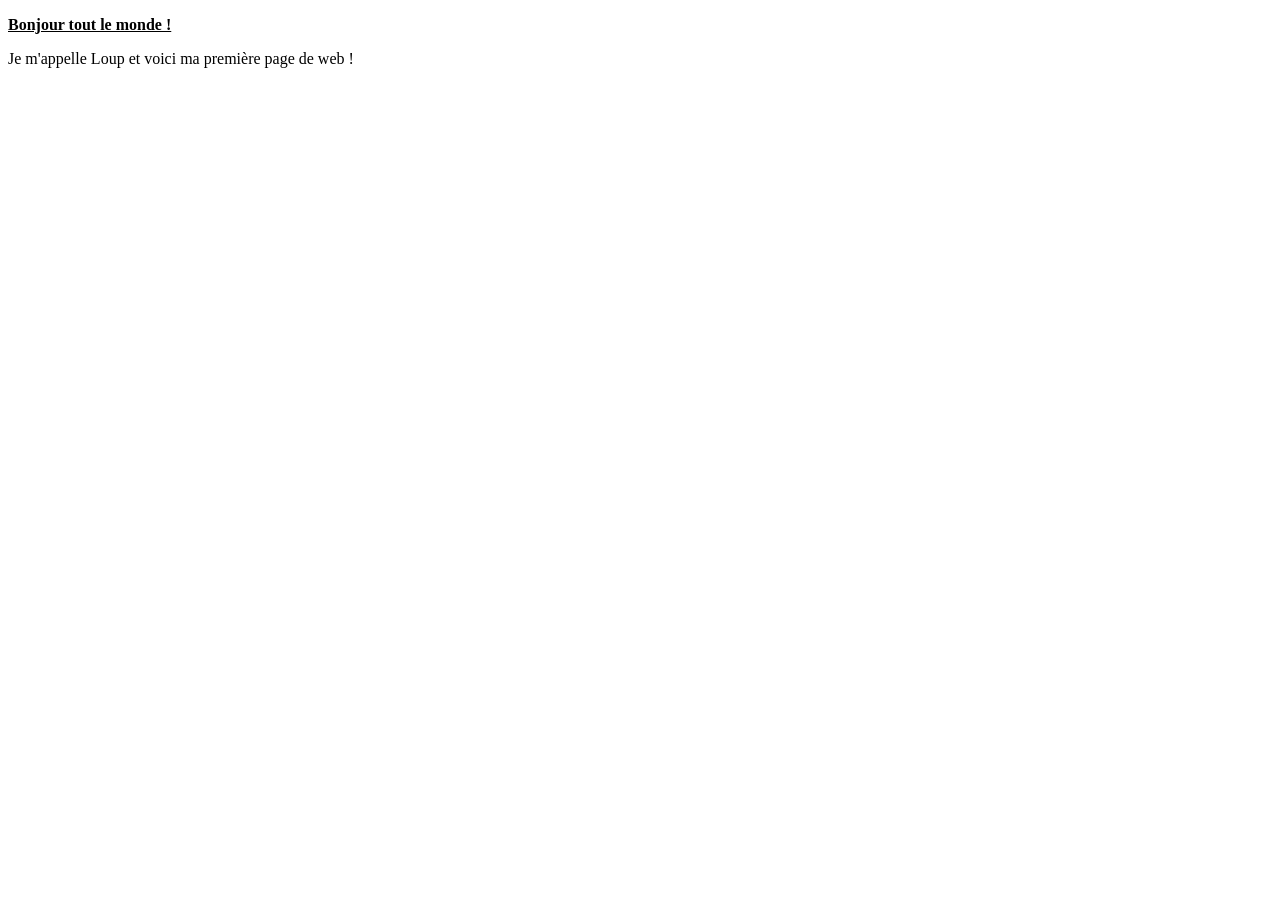
<file: cours/html-css/index.html>
<!DOCTYPE html>
<html lang="fr">

<head>
  <meta charset="UTF-8">
  <link rel="icon" type="image/x-icon" href="./image/favicon.ico">
  <title>Page de présentation</title>
</head>

<body>
  <p><strong><u>Bonjour tout le monde !</u></strong></p>
  <p>Je m'appelle Loup et voici ma première page de web !</p>
</body>

</html>
</file>
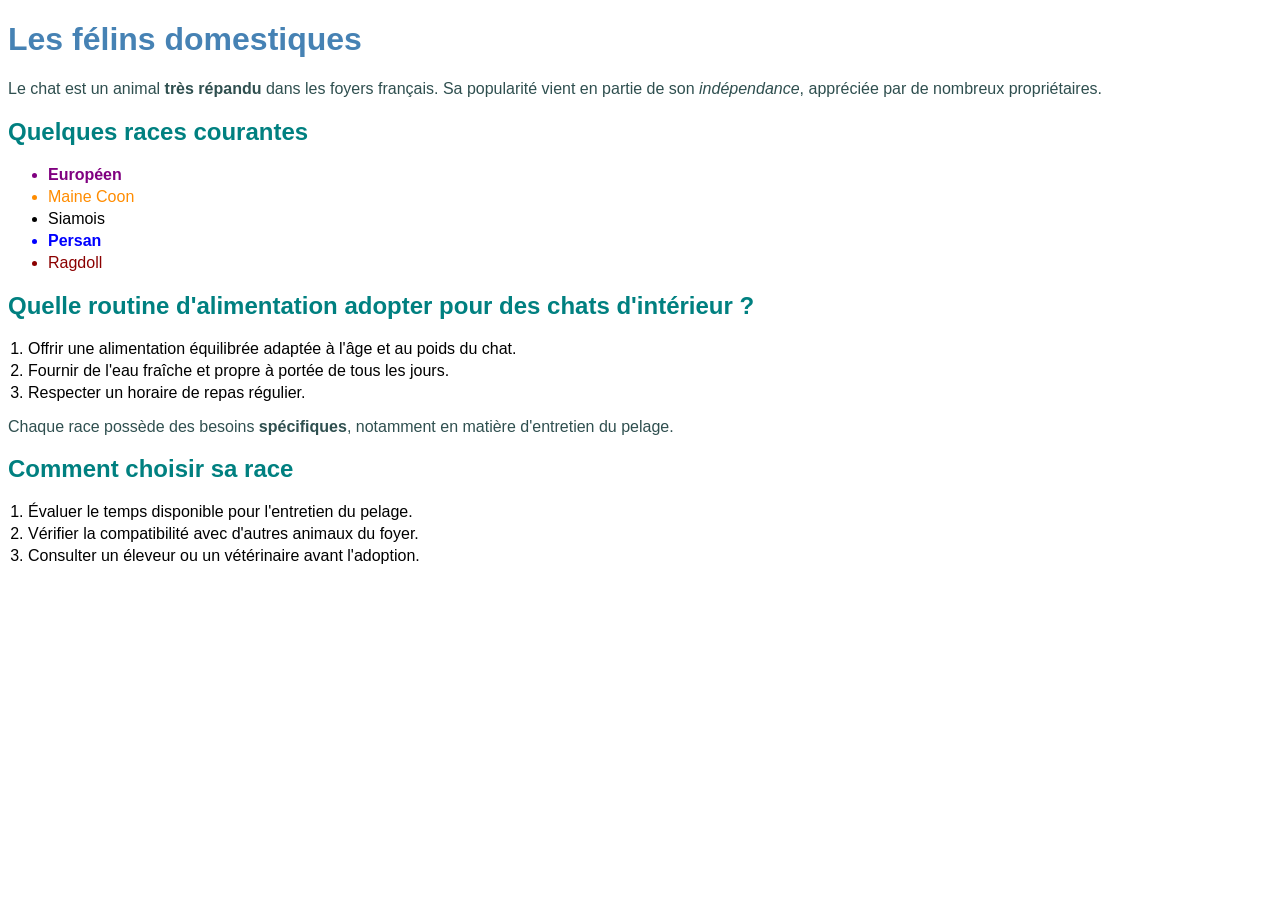
<file: cours/html-css/03-texte-et-css/index.html>
<!DOCTYPE html>
<html lang="fr">

<head>
  <meta charset="UTF-8">
  <title>Les félins domestiques</title>
  <link rel="stylesheet" href="style.css">
</head>

<body>
  <h1>Les félins domestiques</h1>
  <p>Le chat est un animal <strong>très répandu</strong> dans les foyers français. Sa popularité vient en partie de son
    <em>indépendance</em>, appréciée par de nombreux propriétaires.
  </p>
  <h2>Quelques races courantes</h2>
  <ul>
    <li id="race-vedette" class="recommandee">Européen</li>
    <li id="race-cher">Maine Coon</li>
    <li>Siamois</li>
    <li class="recommandee" class="deconseillee">Persan</li>
    <li class="deconseillee">Ragdoll</li>
  </ul>
  <h2>Quelle routine d'alimentation adopter pour des chats d'intérieur ?</h2>
  <ol>
    <li class="recommandation">Offrir une alimentation équilibrée adaptée à l'âge et au poids du chat.</li>
    <li class="recommandation">Fournir de l'eau fraîche et propre à portée de tous les jours.</li>
    <li class="recommandation">Respecter un horaire de repas régulier.</li>
  </ol>
  <p>Chaque race possède des besoins <strong>spécifiques</strong>, notamment en matière d'entretien du pelage.</p>
  <h2>Comment choisir sa race</h2>
  <ol>
    <li>Évaluer le temps disponible pour l'entretien du pelage.</li>
    <li>Vérifier la compatibilité avec d'autres animaux du foyer.</li>
    <li>Consulter un éleveur ou un vétérinaire avant l'adoption.</li>
  </ol>
</body>

</html>
</file>
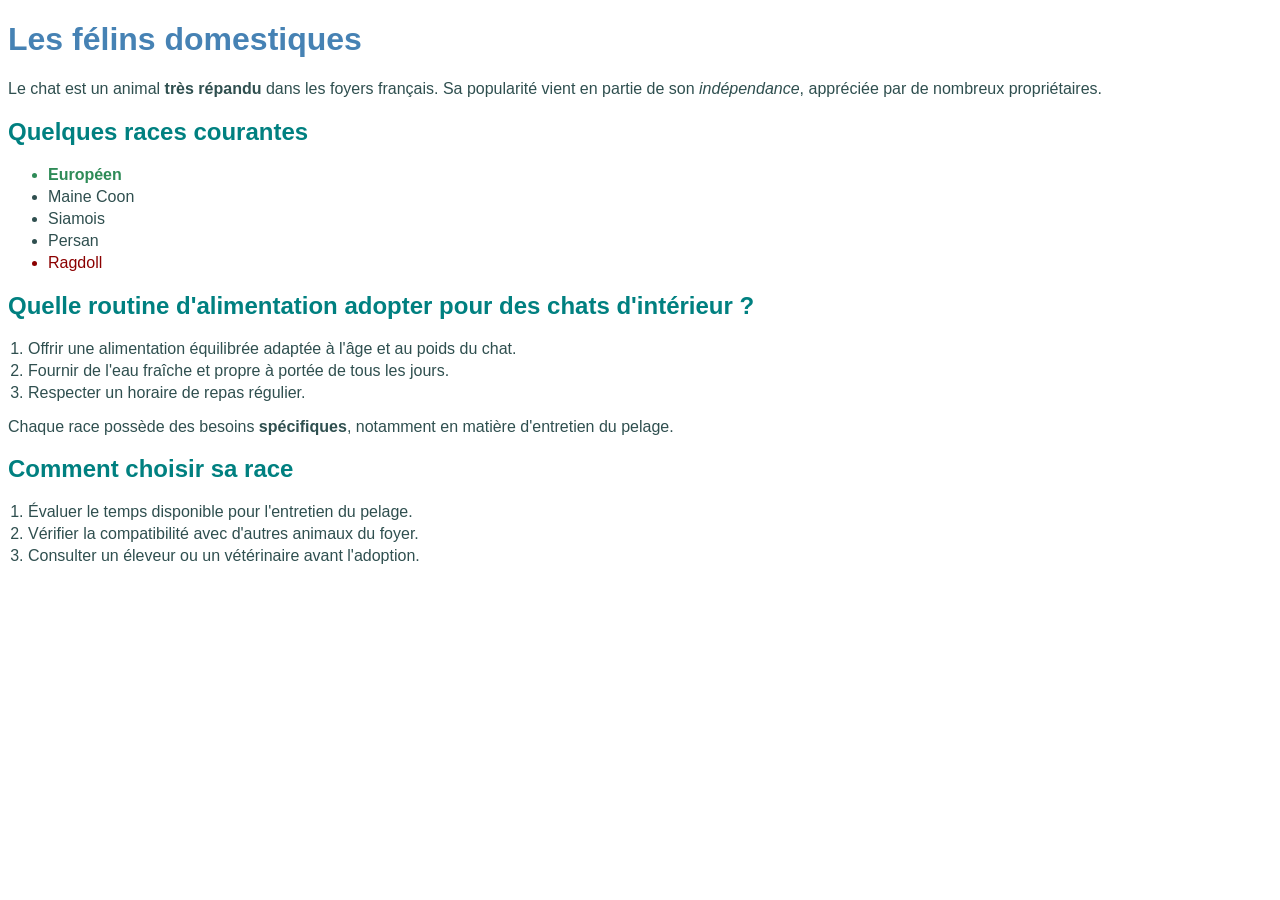
<file: cours/html-css/04-cascade-specificite/index.html>
<!DOCTYPE html>
<html lang="fr">

<head>
  <meta charset="UTF-8">
  <title>Les félins domestiques</title>
  <link rel="stylesheet" href="style.css">
</head>

<body>
  <h1>Les félins domestiques</h1>
  <p>Le chat est un animal <strong>très répandu</strong> dans les foyers français. Sa popularité vient en partie de son
    <em>indépendance</em>, appréciée par de nombreux propriétaires.
  </p>
  <h2>Quelques races courantes</h2>
  <ul>
    <li class="recommandee">Européen</li>
    <li>Maine Coon</li>
    <li>Siamois</li>
    <li>Persan</li>
    <li class="deconseillee">Ragdoll</li>
  </ul>
  <h2>Quelle routine d'alimentation adopter pour des chats d'intérieur ?</h2>
  <ol>
    <li class="recommandation">Offrir une alimentation équilibrée adaptée à l'âge et au poids du chat.</li>
    <li class="recommandation">Fournir de l'eau fraîche et propre à portée de tous les jours.</li>
    <li class="recommandation">Respecter un horaire de repas régulier.</li>
  </ol>
  <p>Chaque race possède des besoins <strong>spécifiques</strong>, notamment en matière d'entretien du pelage.</p>
  <h2>Comment choisir sa race</h2>
  <ol>
    <li>Évaluer le temps disponible pour l'entretien du pelage.</li>
    <li>Vérifier la compatibilité avec d'autres animaux du foyer.</li>
    <li>Consulter un éleveur ou un vétérinaire avant l'adoption.</li>
  </ol>
</body>

</html>
</file>
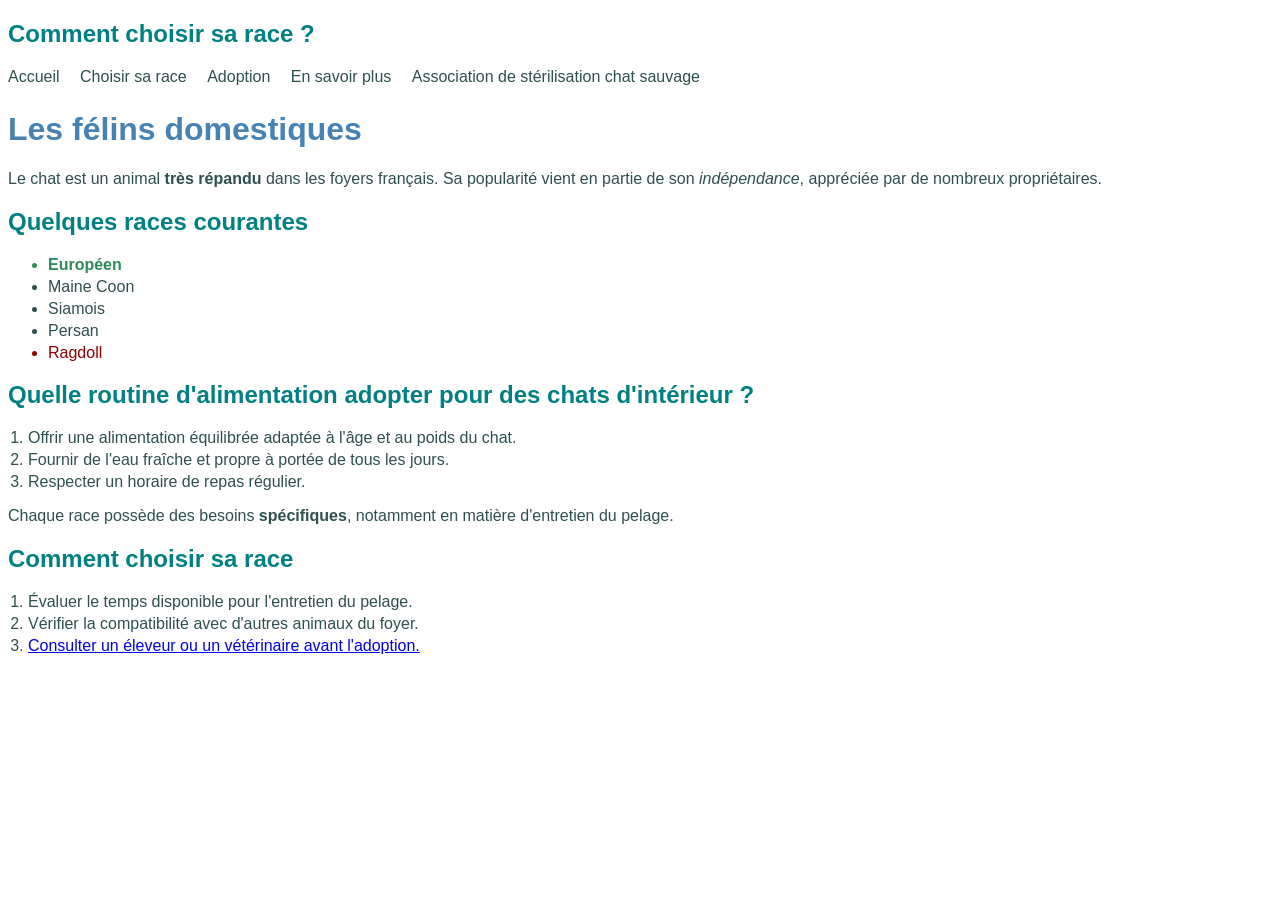
<file: cours/html-css/05-liens-navigation/index.html>
<!DOCTYPE html>
<html lang="fr">

<head>
  <meta charset="UTF-8">
  <title>Les félins domestiques</title>
  <link rel="stylesheet" href="style.css">
</head>

<body>
  <h2 id="choisir">Comment choisir sa race ?</h2>

  <nav>
    <ul>
      <li><a href="index.html">Accueil</a></li>
      <li><a href="index.html#choisir">Choisir sa race</a></li>
      <li><a href="adoption.html">Adoption</a></li>
      <li><a href="https://fr.wikipedia.org/wiki/Chat">En savoir plus </a></li>
      <li><a href="https://sterilcat.org/">Association de stérilisation chat sauvage</a></li>
    </ul>
  </nav>

  <h1>Les félins domestiques</h1>
  <p>Le chat est un animal <strong>très répandu</strong> dans les foyers français. Sa popularité vient en partie de son
    <em>indépendance</em>, appréciée par de nombreux propriétaires.
  </p>
  <h2>Quelques races courantes</h2>
  <ul>
    <li class="recommandee">Européen</li>
    <li>Maine Coon</li>
    <li>Siamois</li>
    <li>Persan</li>
    <li class="deconseillee">Ragdoll</li>
  </ul>
  <h2>Quelle routine d'alimentation adopter pour des chats d'intérieur ?</h2>
  <ol>
    <li class="recommandation">Offrir une alimentation équilibrée adaptée à l'âge et au poids du chat.</li>
    <li class="recommandation">Fournir de l'eau fraîche et propre à portée de tous les jours.</li>
    <li class="recommandation">Respecter un horaire de repas régulier.</li>
  </ol>
  <p>Chaque race possède des besoins <strong>spécifiques</strong>, notamment en matière d'entretien du pelage.</p>
  <h2>Comment choisir sa race</h2>
  <ol>
    <li>Évaluer le temps disponible pour l'entretien du pelage.</li>
    <li>Vérifier la compatibilité avec d'autres animaux du foyer.</li>
    <li><a href="adoption.html#contacter-veto" target="_blank">Consulter un éleveur ou un vétérinaire avant
        l'adoption.</a></li>
  </ol>
</body>

</html>
</file>
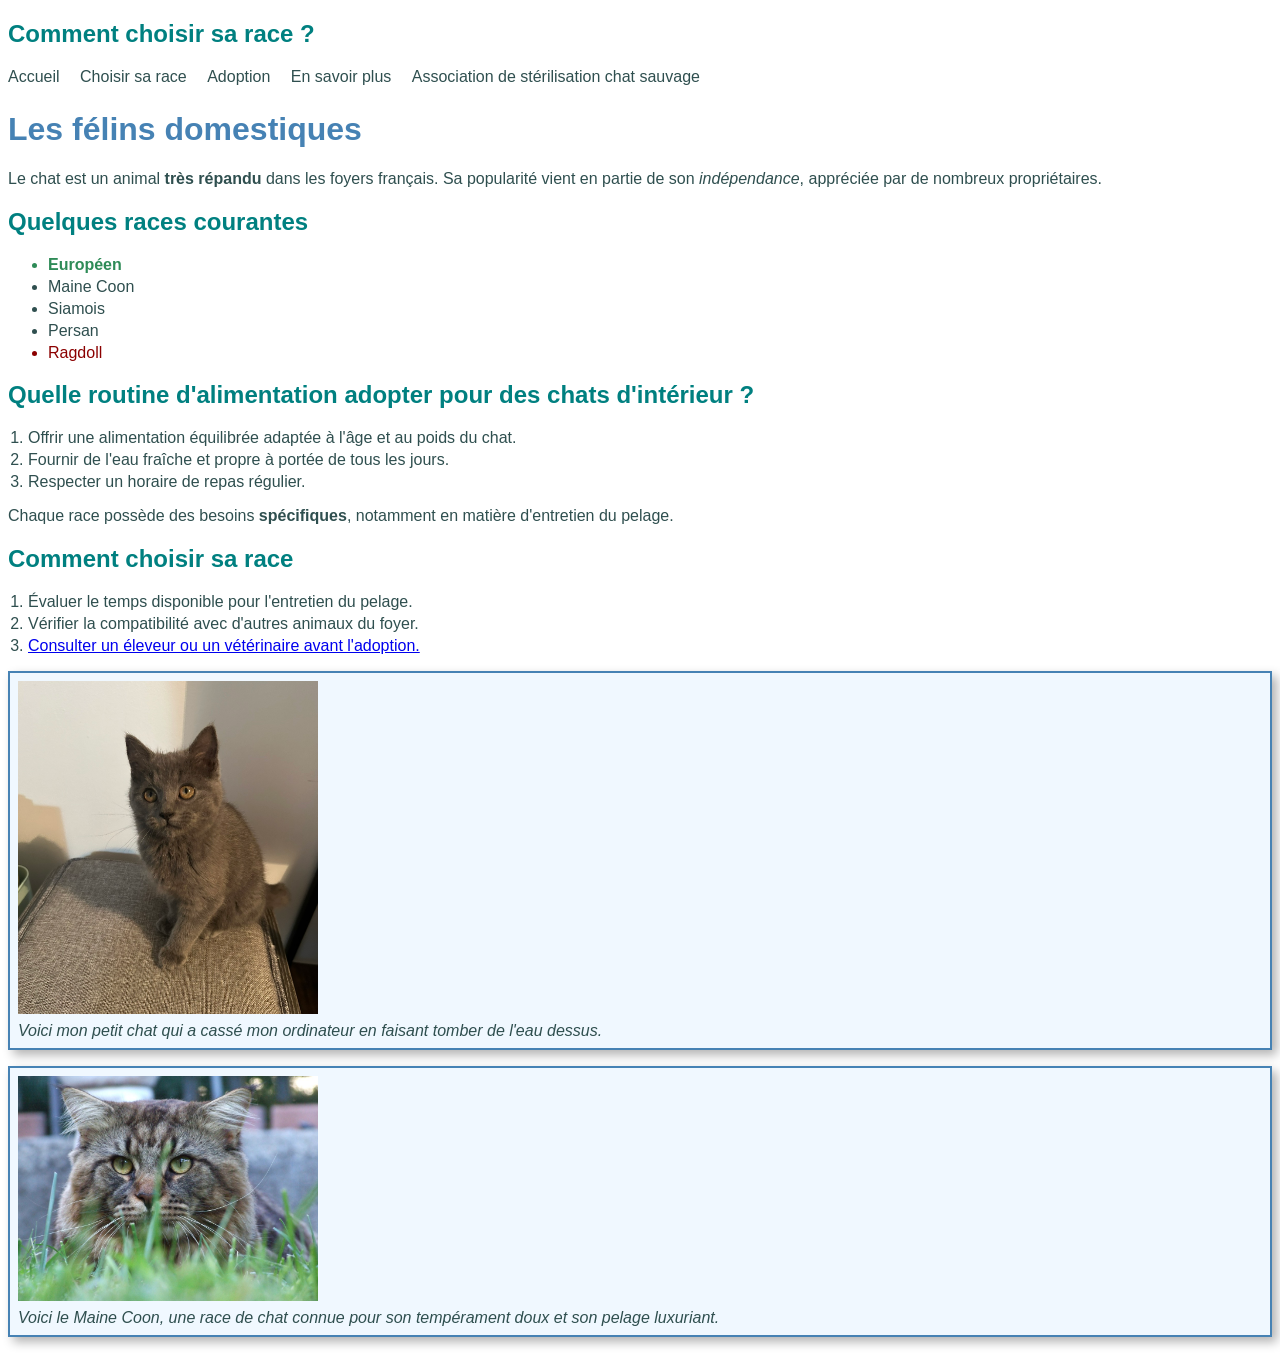
<file: cours/html-css/06-images-box-model/index.html>
<!DOCTYPE html>
<html lang="fr">

<head>
  <meta charset="UTF-8">
  <title>Les félins domestiques</title>
  <link rel="stylesheet" href="style.css">
</head>

<body>
  <h2 id="choisir">Comment choisir sa race ?</h2>

  <nav>
    <ul>
      <li><a href="index.html">Accueil</a></li>
      <li><a href="index.html#choisir">Choisir sa race</a></li>
      <li><a href="adoption.html">Adoption</a></li>
      <li><a href="https://fr.wikipedia.org/wiki/Chat">En savoir plus </a></li>
      <li><a href="https://sterilcat.org/">Association de stérilisation chat sauvage</a></li>
    </ul>
  </nav>

  <h1>Les félins domestiques</h1>
  <p>Le chat est un animal <strong>très répandu</strong> dans les foyers français. Sa popularité vient en partie de son
    <em>indépendance</em>, appréciée par de nombreux propriétaires.
  </p>
  <h2>Quelques races courantes</h2>
  <ul>
    <li class="recommandee">Européen</li>
    <li>Maine Coon</li>
    <li>Siamois</li>
    <li>Persan</li>
    <li class="deconseillee">Ragdoll</li>
  </ul>
  <h2>Quelle routine d'alimentation adopter pour des chats d'intérieur ?</h2>
  <ol>
    <li class="recommandation">Offrir une alimentation équilibrée adaptée à l'âge et au poids du chat.</li>
    <li class="recommandation">Fournir de l'eau fraîche et propre à portée de tous les jours.</li>
    <li class="recommandation">Respecter un horaire de repas régulier.</li>
  </ol>
  <p>Chaque race possède des besoins <strong>spécifiques</strong>, notamment en matière d'entretien du pelage.</p>
  <h2>Comment choisir sa race</h2>
  <ol>
    <li>Évaluer le temps disponible pour l'entretien du pelage.</li>
    <li>Vérifier la compatibilité avec d'autres animaux du foyer.</li>
    <li><a href="adoption.html#contacter-veto" target="_blank">Consulter un éleveur ou un vétérinaire avant
        l'adoption.</a></li>
  </ol>

  <figure>
  <img src="./images/nini.png" alt="Chat assis, regardant la caméra">
  <figcaption>Voici mon petit chat qui a cassé mon ordinateur en faisant tomber de l'eau dessus.</figcaption>
</figure>
  <figure>
  <img src="./images/maine-coon.jpg" alt="Chat assis, regardant la caméra">
  <figcaption>Voici le Maine Coon, une race de chat connue pour son tempérament doux et son pelage luxuriant.</figcaption>
</figure>
</body>

</html>
</file>
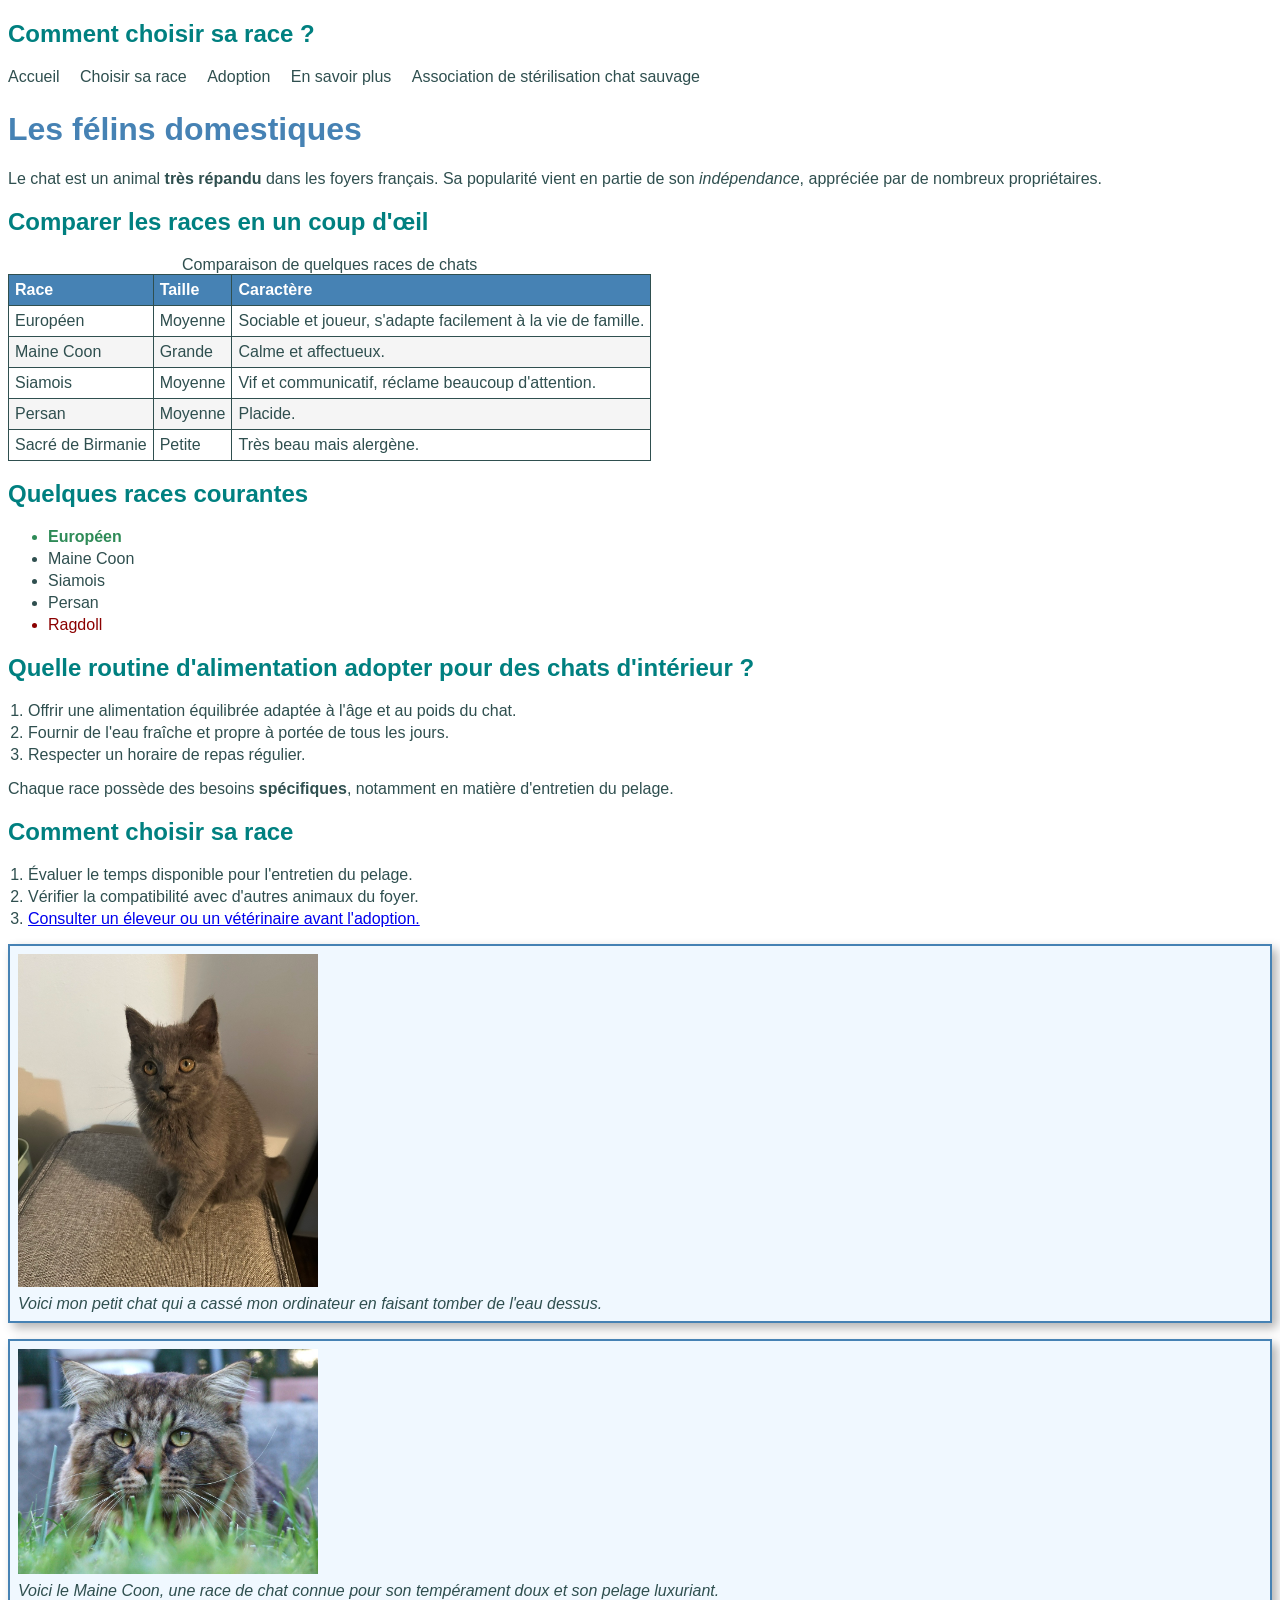
<file: cours/html-css/07-tableaux/index.html>
<!DOCTYPE html>
<html lang="fr">

<head>
  <meta charset="UTF-8">
  <title>Les félins domestiques</title>
  <link rel="stylesheet" href="style.css">
</head>

<body>
  <h2 id="choisir">Comment choisir sa race ?</h2>

  <nav>
    <ul>
      <li><a href="index.html">Accueil</a></li>
      <li><a href="index.html#choisir">Choisir sa race</a></li>
      <li><a href="adoption.html">Adoption</a></li>
      <li><a href="https://fr.wikipedia.org/wiki/Chat">En savoir plus </a></li>
      <li><a href="https://sterilcat.org/">Association de stérilisation chat sauvage</a></li>
    </ul>
  </nav>

  <h1>Les félins domestiques</h1>
  <p>Le chat est un animal <strong>très répandu</strong> dans les foyers français. Sa popularité vient en partie de son
    <em>indépendance</em>, appréciée par de nombreux propriétaires.
  </p>
  <h2>Comparer les races en un coup d'œil</h2>
  <table>
    <caption>Comparaison de quelques races de chats</caption>
    <thead>
      <tr>
        <th>Race</th>
        <th>Taille</th>
        <th>Caractère</th>
      </tr>
    </thead>
    <tbody>
      <tr>
        <td>Européen</td>
        <td>Moyenne</td>
        <td>Sociable et joueur, s'adapte facilement à la vie de famille.</td>
      </tr>
      <tr>
        <td>Maine Coon</td>
        <td>Grande</td>
        <td>Calme et affectueux.</td>
      </tr>
      <tr>
        <td>Siamois</td>
        <td>Moyenne</td>
        <td>Vif et communicatif, réclame beaucoup d'attention.</td>
      </tr>
      <tr>
        <td>Persan</td>
        <td>Moyenne</td>
        <td>Placide.</td>
      </tr>
      <tr>
        <td>Sacré de Birmanie</td>
        <td>Petite</td>
        <td>Très beau mais alergène.</td>
      </tr>
    </tbody>
  </table>
  <h2>Quelques races courantes</h2>
  <ul>
    <li class="recommandee">Européen</li>
    <li>Maine Coon</li>
    <li>Siamois</li>
    <li>Persan</li>
    <li class="deconseillee">Ragdoll</li>
  </ul>
  <h2>Quelle routine d'alimentation adopter pour des chats d'intérieur ?</h2>
  <ol>
    <li class="recommandation">Offrir une alimentation équilibrée adaptée à l'âge et au poids du chat.</li>
    <li class="recommandation">Fournir de l'eau fraîche et propre à portée de tous les jours.</li>
    <li class="recommandation">Respecter un horaire de repas régulier.</li>
  </ol>
  <p>Chaque race possède des besoins <strong>spécifiques</strong>, notamment en matière d'entretien du pelage.</p>
  <h2>Comment choisir sa race</h2>
  <ol>
    <li>Évaluer le temps disponible pour l'entretien du pelage.</li>
    <li>Vérifier la compatibilité avec d'autres animaux du foyer.</li>
    <li><a href="adoption.html#contacter-veto" target="_blank">Consulter un éleveur ou un vétérinaire avant
        l'adoption.</a></li>
  </ol>

  <figure>
    <img src="./images/nini.png" alt="Chat assis, regardant la caméra">
    <figcaption>Voici mon petit chat qui a cassé mon ordinateur en faisant tomber de l'eau dessus.</figcaption>
  </figure>
  <figure>
    <img src="./images/maine-coon.jpg" alt="Chat assis, regardant la caméra">
    <figcaption>Voici le Maine Coon, une race de chat connue pour son tempérament doux et son pelage luxuriant.
    </figcaption>
  </figure>
</body>

</html>
</file>
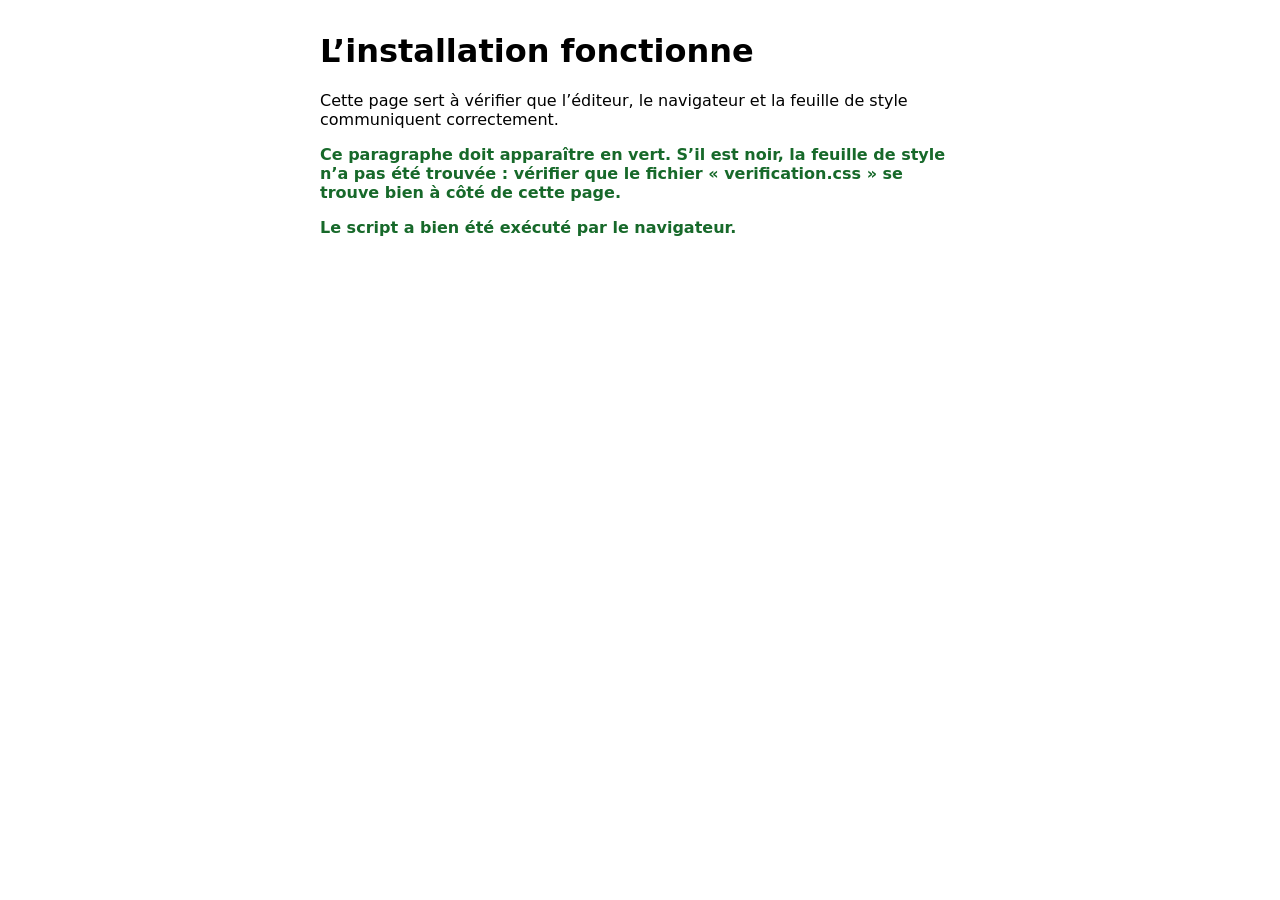
<file: cours/verif/verification.html>
<!DOCTYPE html>
<html lang="fr">
<head>
    <meta charset="UTF-8">
    <title>Vérification de l’éditeur</title>
    <link rel="stylesheet" href="verification.css">
</head>
<body>

    <h1>L’installation fonctionne</h1>

    <p>
        Cette page sert à vérifier que l’éditeur, le navigateur et la
        feuille de style communiquent correctement.
    </p>

    <p class="test">
        Ce paragraphe doit apparaître en vert. S’il est noir, la feuille
        de style n’a pas été trouvée : vérifier que le fichier
        « verification.css » se trouve bien à côté de cette page.
    </p>

    <p id="resultat-script">
        Ce texte doit être remplacé par le script. S’il ne change pas,
        le fichier « verification.js » n’a pas été chargé.
    </p>

    <script src="verification.js"></script>
</body>
</html>
</file>
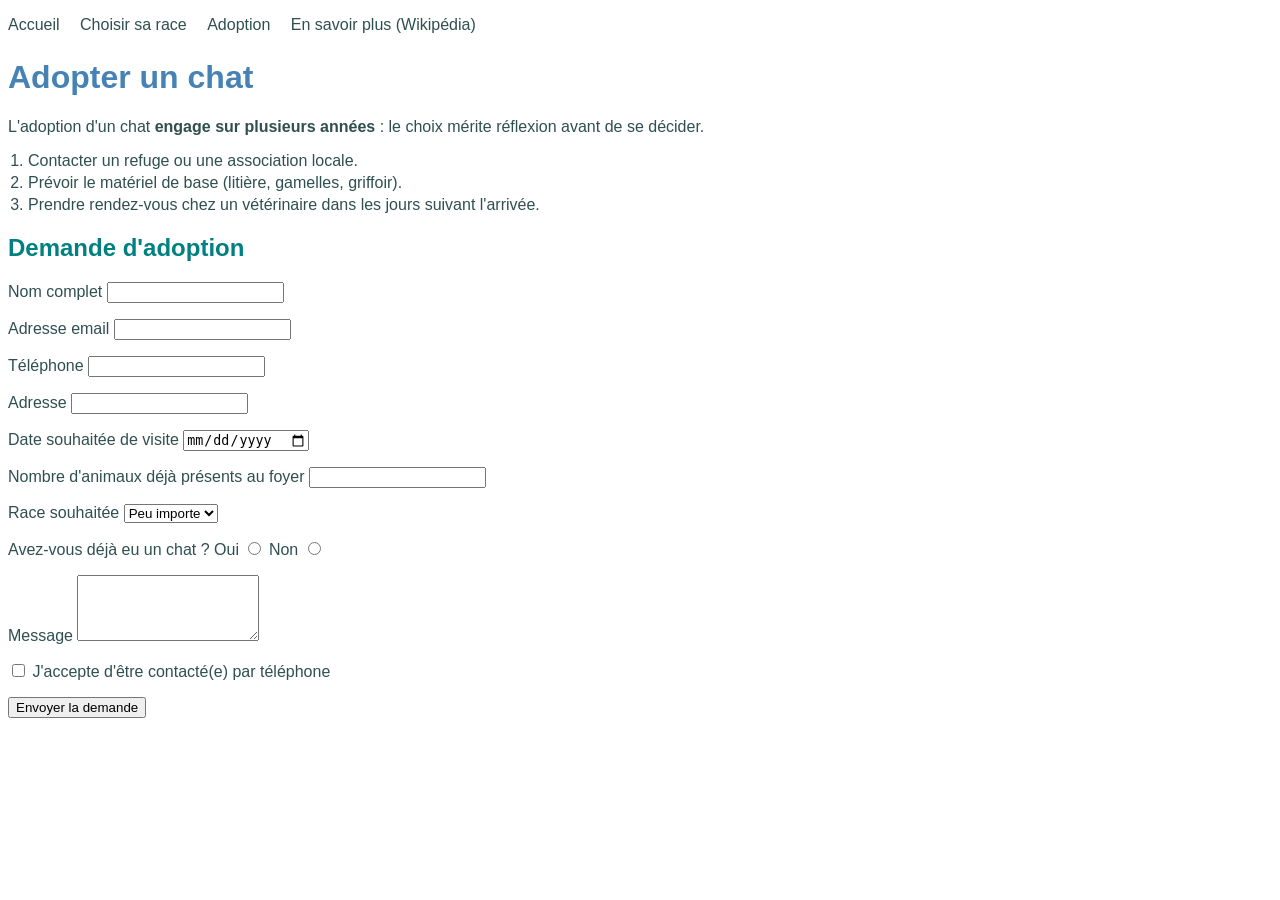
<file: cours/html-css/08-formulaires/adoption.html>
<!DOCTYPE html>
<html lang="fr">

<head>
  <meta charset="UTF-8">
  <title>Adopter un chat</title>
  <link rel="stylesheet" href="style.css">
</head>

<body>
  <nav>
    <ul>
      <li><a href="index.html">Accueil</a></li>
      <li><a href="index.html#choisir">Choisir sa race</a></li>
      <li><a href="adoption.html">Adoption</a></li>
      <li><a href="https://fr.wikipedia.org/wiki/Chat">En savoir plus (Wikipédia)</a></li>
    </ul>
  </nav>
  <h1>Adopter un chat</h1>
  <p>L'adoption d'un chat <strong>engage sur plusieurs années</strong> : le choix mérite réflexion avant de se décider.
  </p>
  <ol>
    <li>Contacter un refuge ou une association locale.</li>
    <li>Prévoir le matériel de base (litière, gamelles, griffoir).</li>
    <li id="contacter-veto">Prendre rendez-vous chez un vétérinaire dans les jours suivant l'arrivée.</li>
  </ol>

  <h2>Demande d'adoption</h2>
  <form action="traitement.php" method="post">
    <p>
      <label for="nom">Nom complet</label>
      <input type="text" id="nom" name="nom" required>
    </p>
    <p>
      <label for="email">Adresse email</label>
      <input type="email" id="email" name="email" required>
    </p>
    <p>
      <label for="telephone">Téléphone</label>
      <input type="tel" id="telephone" name="telephone">
    </p>
    <p>
      <label for="adresse">Adresse</label>
      <input type="text" id="adresse" name="adresse">
    </p>
    <p>
      <label for="visite">Date souhaitée de visite</label>
      <input type="date" id="visite" name="visite">
    </p>
    <p>
      <label for="animaux">Nombre d'animaux déjà présents au foyer</label>
      <input type="number" id="animaux" name="animaux" min="0">
    </p>
    <p>
      <label for="race">Race souhaitée</label>
      <select id="race" name="race">
        <option value="indifferent">Peu importe</option>
        <option value="europeen">Européen</option>
        <option value="maine-coon">Maine Coon</option>
        <option value="siamois">Siamois</option>
        <option value="persan">Persan</option>
      </select>
    </p>
    <p>
      Avez-vous déjà eu un chat ?
      <label for="deja-oui">Oui</label>
      <input type="radio" id="deja-oui" name="deja_chat" value="oui">
      <label for="deja-non">Non</label>
      <input type="radio" id="deja-non" name="deja_chat" value="non">
    </p>
    <p>
      <label for="message">Message</label>
      <textarea id="message" name="message" rows="4"></textarea>
    </p>
    <p>
      <input type="checkbox" id="contact" name="contact">
      <label for="contact">J'accepte d'être contacté(e) par téléphone</label>
    </p>
    <p>
      <button type="submit">Envoyer la demande</button>
    </p>
  </form>
</body>

</html>
</file>
<file: cours/html-css/03-texte-et-css/style.css>
body {
    font-family: Arial, sans-serif;
    color: darkslategray;
}

h1 {
    color: steelblue;
}

h2 {
    color: teal;
}

li {
    margin-bottom: 4px;
    color: black;
}

#race-vedette {
    color: purple;
}

.recommandee {
    font-weight: bold;
    color: seagreen;
    color: blue;
}

.deconseillee {
    color: darkred;
}

ol {
    list-style-type: decimal;
    padding-left: 20px;
}

.recommandation:hover {
    color: purple;
}

#race-cher {
    color: darkorange;
}

.recommandee.deconseillee {
    color: cyan;
    font-weight: bold;
}
</file>
<file: cours/html-css/04-cascade-specificite/style.css>
body {
    font-family: Arial, sans-serif;
    color: darkslategray;
}

h1 {
    color: steelblue;
}

h2 {
    color: teal;
}

li {
    margin-bottom: 4px;
}

.recommandee {
    font-weight: bold;
    color: seagreen;
}

.deconseillee {
    color: darkred;
}

ol {
    list-style-type: decimal;
    padding-left: 20px;
}

.recommandation:hover {
    color: purple;
}
</file>
<file: cours/html-css/05-liens-navigation/style.css>
body {
    font-family: Arial, sans-serif;
    color: darkslategray;
}

h1 {
    color: steelblue;
}

h2 {
    color: teal;
}

li {
    margin-bottom: 4px;
}

.recommandee {
    font-weight: bold;
    color: seagreen;
}

.deconseillee {
    color: darkred;
}

ol {
    list-style-type: decimal;
    padding-left: 20px;
}

.recommandation:hover {
    color: purple;
}

nav ul {
    list-style: none;
    padding: 0;
}

nav li {
    display: inline-block;
    margin-right: 16px;
}

nav a {
    color: darkslategray;
    text-decoration: none;
}

nav a:visited {
    color: darkslategray;
}

nav a:hover {
    color: seagreen;
    text-decoration: underline;
}
</file>
<file: cours/html-css/06-images-box-model/style.css>
body {
    font-family: Arial, sans-serif;
    color: darkslategray;
}

h1 {
    color: steelblue;
}

h2 {
    color: teal;
}

li {
    margin-bottom: 4px;
}

.recommandee {
    font-weight: bold;
    color: seagreen;
}

.deconseillee {
    color: darkred;
}

ol {
    list-style-type: decimal;
    padding-left: 20px;
}

.recommandation:hover {
    color: purple;
}

nav ul {
    list-style: none;
    padding: 0;
}

nav li {
    display: inline-block;
    margin-right: 16px;
}

nav a {
    color: darkslategray;
    text-decoration: none;
}

nav a:visited {
    color: darkslategray;
}

nav a:hover {
    color: seagreen;
    text-decoration: underline;
}

figure {
  border: 2px solid steelblue;
  padding: 8px;
  margin: 16px 0;
  background-color: aliceblue;
  box-shadow: 5px 5px 10px rgba(0, 0, 0, 0.3);
}

img {
  width: 300px;
}

figcaption {
  font-style: italic;
  margin-top: 4px;
}
</file>
<file: cours/html-css/07-tableaux/style.css>
body {
    font-family: Arial, sans-serif;
    color: darkslategray;
}

h1 {
    color: steelblue;
}

h2 {
    color: teal;
}

li {
    margin-bottom: 4px;
}

.recommandee {
    font-weight: bold;
    color: seagreen;
}

.deconseillee {
    color: darkred;
}

ol {
    list-style-type: decimal;
    padding-left: 20px;
}

.recommandation:hover {
    color: purple;
}

nav ul {
    list-style: none;
    padding: 0;
}

nav li {
    display: inline-block;
    margin-right: 16px;
}

nav a {
    color: darkslategray;
    text-decoration: none;
}

nav a:visited {
    color: darkslategray;
}

nav a:hover {
    color: seagreen;
    text-decoration: underline;
}

figure {
    border: 2px solid steelblue;
    padding: 8px;
    margin: 16px 0;
    background-color: aliceblue;
    box-shadow: 5px 5px 10px rgba(0, 0, 0, 0.3);
}

img {
    width: 300px;
}

figcaption {
    font-style: italic;
    margin-top: 4px;
}

table {
    border-collapse: collapse;
}

th,
td {
    border: 1px solid darkslategray;
    padding: 6px;
    text-align: left;
    vertical-align: top;
}

thead {
    background-color: steelblue;
    color: white;
}

tbody tr:nth-child(even) {
    background-color: whitesmoke;
}
</file>
<file: cours/verif/verification.css>
/* Feuille de style de vérification. */

body {
    font-family: system-ui, sans-serif;
    max-width: 40rem;
    margin: 2rem auto;
    padding: 0 1rem;
}

.test {
    color: #17692a;
    font-weight: bold;
}
</file>
<file: cours/html-css/08-formulaires/style.css>
body {
    font-family: Arial, sans-serif;
    color: darkslategray;
}

h1 {
    color: steelblue;
}

h2 {
    color: teal;
}

li {
    margin-bottom: 4px;
}

.recommandee {
    font-weight: bold;
    color: seagreen;
}

.deconseillee {
    color: darkred;
}

ol {
    list-style-type: decimal;
    padding-left: 20px;
}

.recommandation:hover {
    color: purple;
}

nav ul {
    list-style: none;
    padding: 0;
}

nav li {
    display: inline-block;
    margin-right: 16px;
}

nav a {
    color: darkslategray;
    text-decoration: none;
}

nav a:visited {
    color: darkslategray;
}

nav a:hover {
    color: seagreen;
    text-decoration: underline;
}

figure {
    border: 2px solid steelblue;
    padding: 8px;
    margin: 16px 0;
    background-color: aliceblue;
    box-shadow: 5px 5px 10px rgba(0, 0, 0, 0.3);
}

img {
    width: 300px;
}

figcaption {
    font-style: italic;
    margin-top: 4px;
}

table {
    border-collapse: collapse;
}

th,
td {
    border: 1px solid darkslategray;
    padding: 6px;
    text-align: left;
    vertical-align: top;
}

thead {
    background-color: steelblue;
    color: white;
}

tbody tr:nth-child(even) {
    background-color: whitesmoke;
}
</file>
